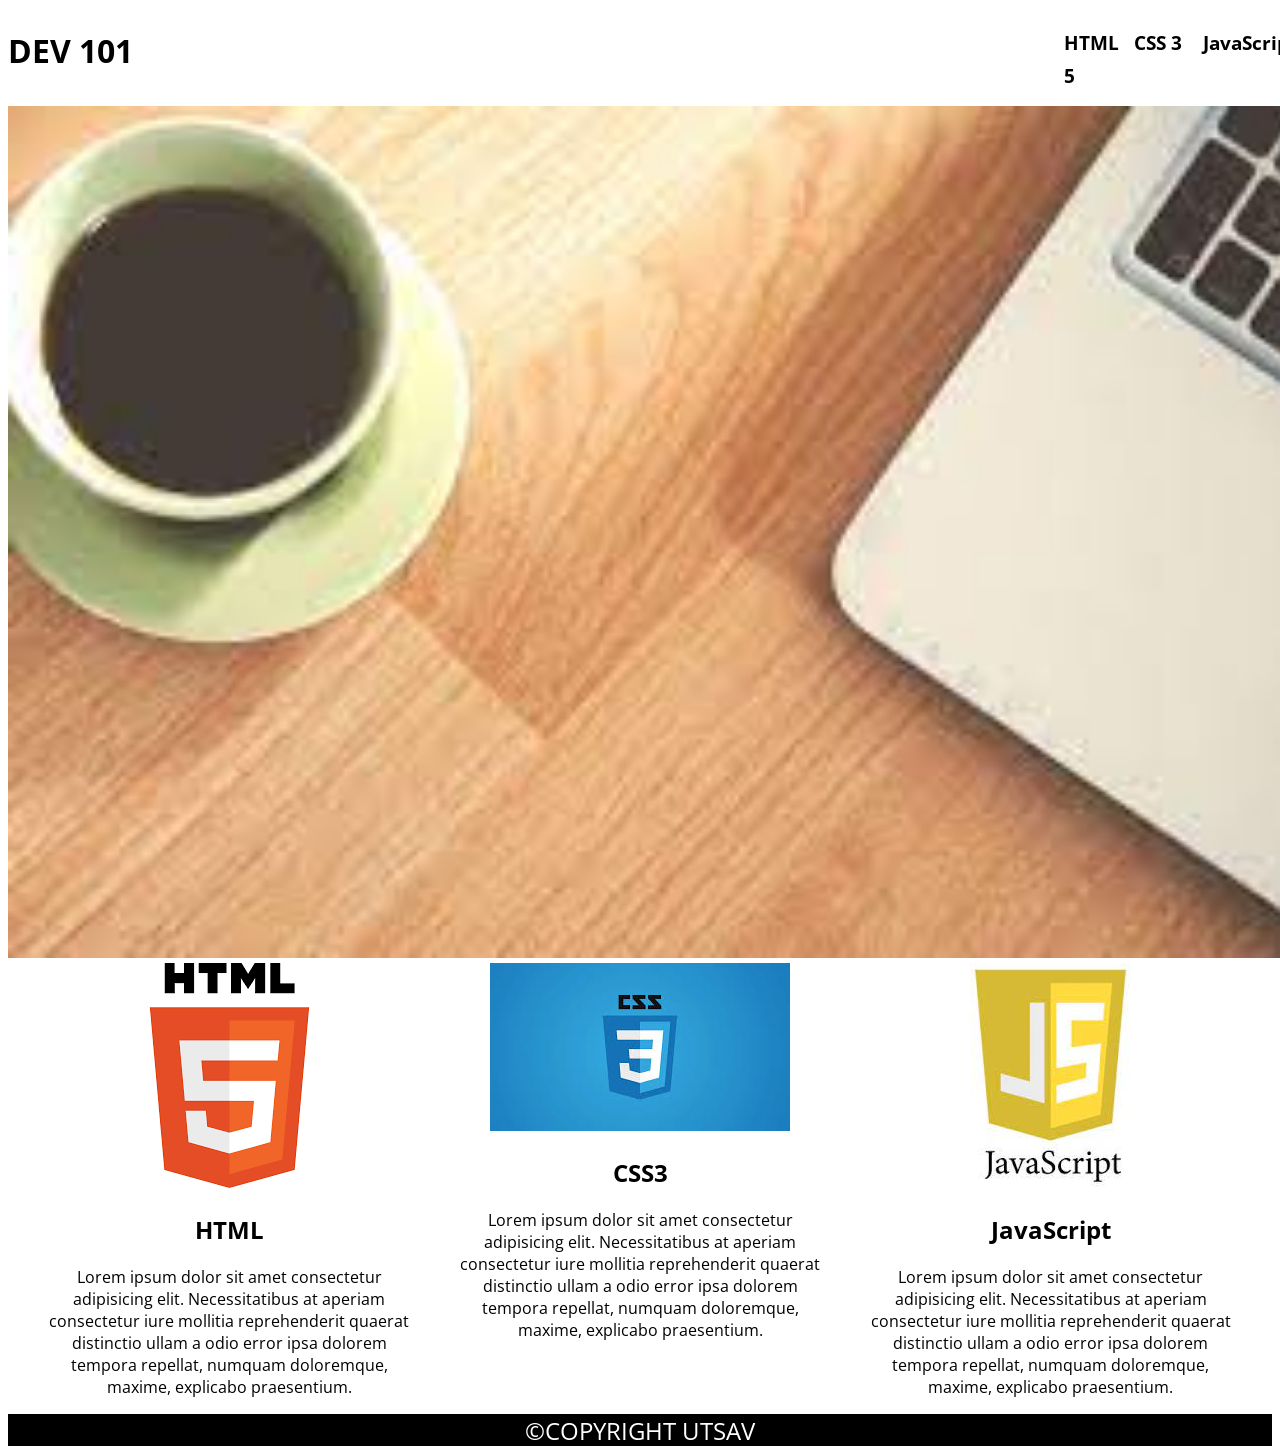
<file: index.html>
<!DOCTYPE html>
<html lang="en">
<head>
    <meta charset="UTF-8">
    <meta http-equiv="X-UA-Compatible" content="IE=edge">
    <meta name="viewport" content="width=device-width, initial-scale=1.0">
    <title>Document</title>
    <link rel="preconnect" href="https://fonts.googleapis.com">
    <link rel="preconnect" href="https://fonts.gstatic.com" crossorigin>
    <link href="https://fonts.googleapis.com/css2?family=Open+Sans&display=swap" rel="stylesheet">
    <link rel="stylesheet" href="style.css">
</head>
<body>
    <header>
    <h1>DEV 101</h1>
    <ul>
        <li><a href="">HTML 5</a></li>
        <li><a href="">CSS 3</a></li>
        <li><a href="">JavaScript</a></li>
    </ul>
    </header>
    
        <img src="download3.jpg" class="main-img">
    <section>
    <div class="parent"> 
    <div class="child">
        <img src="download4.png">
        <h2>HTML</h2>
        <p>Lorem ipsum dolor sit amet consectetur adipisicing elit. Necessitatibus at aperiam consectetur iure mollitia reprehenderit quaerat distinctio ullam a odio error ipsa dolorem tempora repellat, numquam doloremque, maxime, explicabo praesentium.</p>
    </div>
    <div class="child">
        <img src="download5.jpg">
        <h2>CSS3</h2>
        <p>Lorem ipsum dolor sit amet consectetur adipisicing elit. Necessitatibus at aperiam consectetur iure mollitia reprehenderit quaerat distinctio ullam a odio error ipsa dolorem tempora repellat, numquam doloremque, maxime, explicabo praesentium.</p>
    </div>  
    <div class="child">
        <img src="download6.jpg" alt="">
        <h2>JavaScript</h2>
        <p>Lorem ipsum dolor sit amet consectetur adipisicing elit. Necessitatibus at aperiam consectetur iure mollitia reprehenderit quaerat distinctio ullam a odio error ipsa dolorem tempora repellat, numquam doloremque, maxime, explicabo praesentium.</p>
    </div>
    </div>
    </section>
    <footer>&copy;Copyright Utsav</footer>
</body>
</html>
</file>
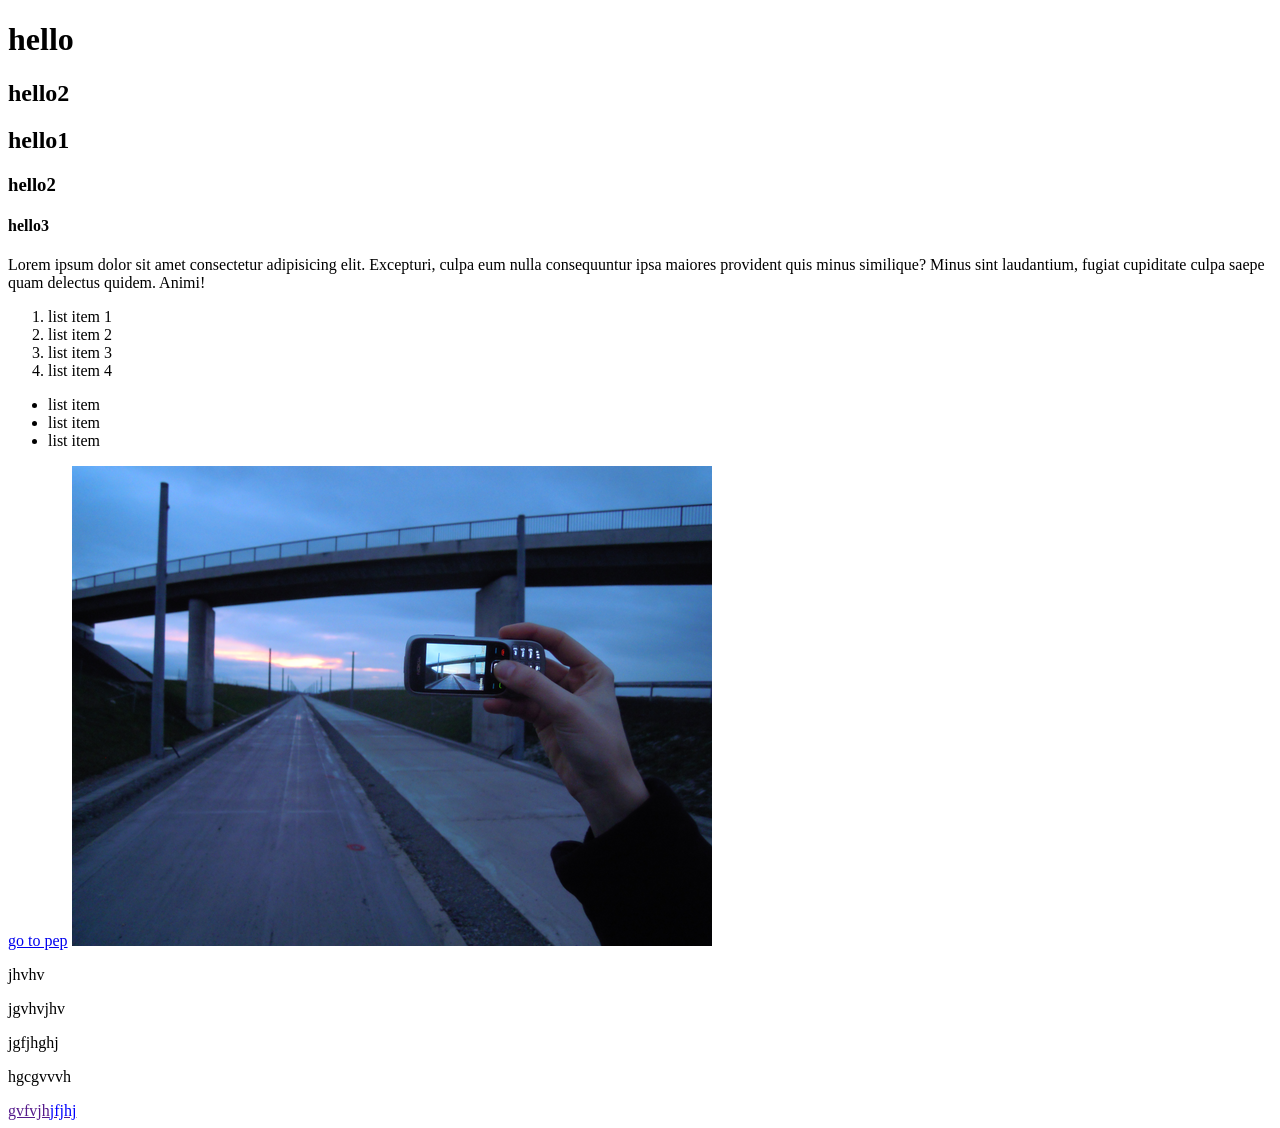
<file: kuch_bhi.html>
<!--  -->
<!DOCTYPE html>
<html lang="en">
<head>
</head>
<body>
    <h1>hello</h1>
    <h2>hello2</h2>
    <h2>hello1</h2>
    <h3>hello2</h3>
    <h4>hello3</h4>
    <!--para-->
    <p>Lorem ipsum dolor sit amet consectetur adipisicing elit. Excepturi, culpa eum nulla consequuntur ipsa maiores provident quis minus similique? Minus sint laudantium, fugiat cupiditate culpa saepe quam delectus quidem. Animi!</p>
    <!--ordered list-->
    <ol>
        <li>list item 1</li>
        <li>list item 2</li>
        <li>list item 3</li>
        <li>list item 4</li>
    </ol>
    <!--unordered list-->
    <ul>
        <li>list item</li>
        <li>list item</li>
        <li>list item</li>
    </ul>
    <!--anchor  -->
    <a href="https://nados.io/">go to pep</a>
    <!--img tag-->
    <img src="Image_created_with_a_mobile_phone.png.webp" alt="yaha landscape aayega">
    <!--code readability-->
    <!--division tag to enclose a block of code-->
    <div class="pkaparent" id=>
        <p>jhvhv</p>
        <p>jgvhvjhv</p>
        <p>jgfjhghj</p>
        <p>hgcgvvvh</p>
    </div>
    <div class="firstanchorkaparent">
        <a href="">gvfvjh<span style="color:blue">jfjhj</span></a>
    </div>
</body>
</html>
</file>
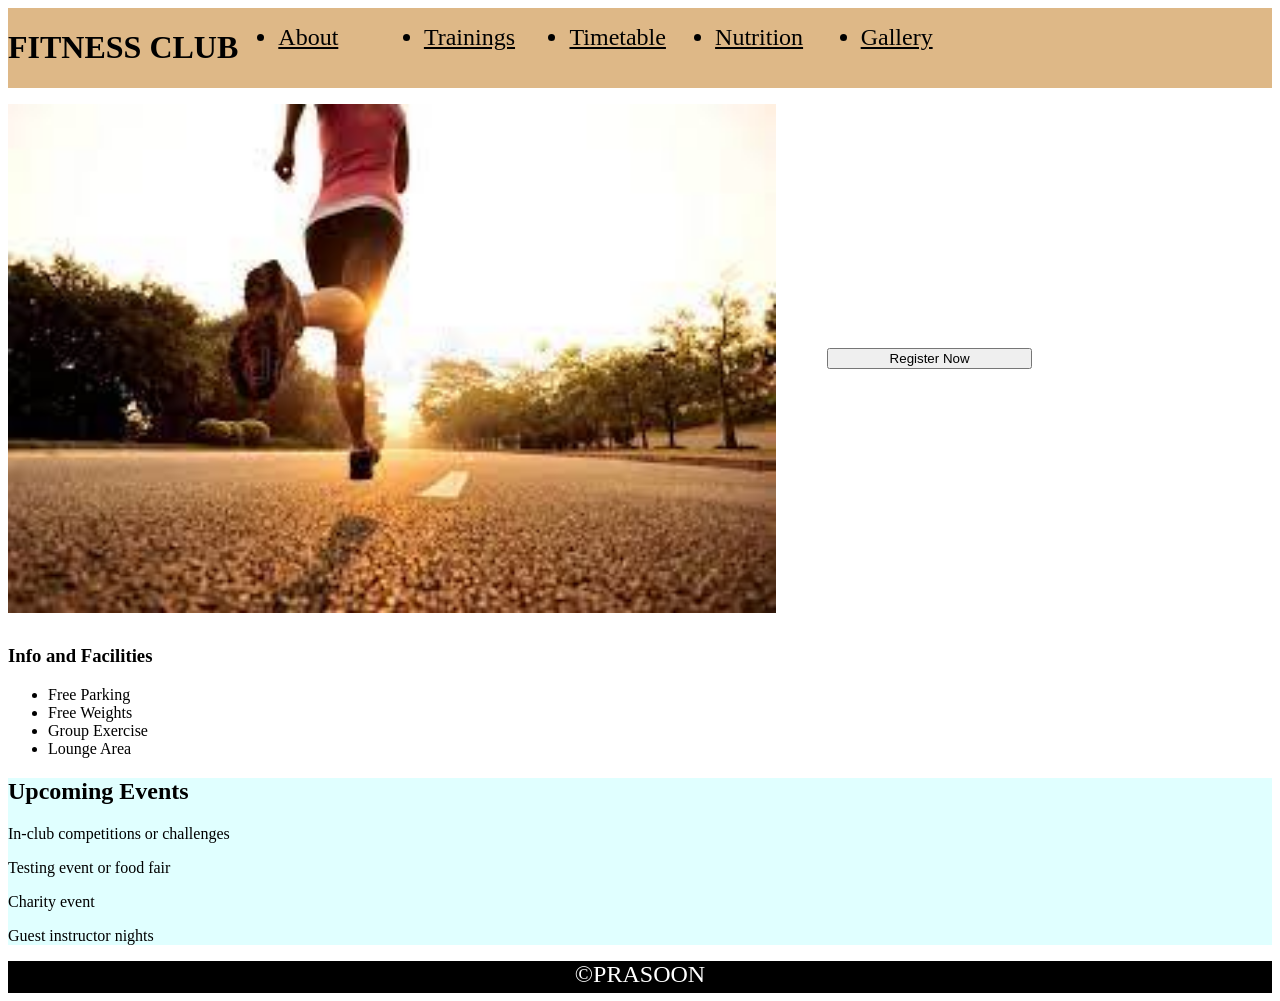
<file: prasoon.html>
<!DOCTYPE html>
<html lang="en">
<head>
    <meta charset="UTF-8">
    <meta http-equiv="X-UA-Compatible" content="IE=edge">
    <meta name="viewport" content="width=device-width, initial-scale=1.0">
    <title>Document</title>
    <style>
        header{
            display: flex;
            background-color: burlywood;
            margin-bottom: 1rem;
        }
        nav{
            
            width: 60vw;
        }
        .he{
            display:flex;
            justify-content: space-evenly;
            width:20 rem;
        }
        .he>.she{
            width:30%;
            font-size: 1.5rem;
        }
        a:link{
        color: black;
        }
        a:visited{
        color: black;
        }
        a:hover{
        color: red;
        }
        a:active{
        color: red;
        }
        .main_img{
            width:75%;
            height:auto;
        }
        button{
            width:20%;
        }
        .child{
            width: 80vw;
            display: flex;
            align-items: center;
            justify-content: space-between;
            margin-bottom: 2rem;
        }
        .upc{
            border: 2px black;
            background-color: lightcyan;
        }
        footer{
            height: 2rem;
            background-color: black;
            color: white;
            text-align: center;
            /*boldness*/
            font-weight: 400;
            font-size: 1.5rem;
            text-transform: uppercase;
        }
    </style>
</head>
<body>
    <header>
        <h1>FITNESS CLUB</h1>
        <nav>
            <ul class="he">
                <li class="she"><a href="">About</a></li>
                <li class="she"><a href="">Trainings</a></li>
                <li class="she"><a href="">Timetable</a></li>
                <li class="she"><a href="">Nutrition</a></li>
                <li class="she"><a href="">Gallery</a></li>
            </ul>
        </nav>
    </header>
    <section>
        <div class="parent">
        <div class="child">
            <img src="download_fit.jpg" class="main_img">
            <button type="button">Register Now</button>
        </div>
        </div>
    </section>
    <div class="kuchbhi">
        <h3>Info and Facilities</h3>
        <ul>
        <li>Free Parking</li>
        <li>Free Weights</li>
        <li>Group Exercise</li>
        <li>Lounge Area</li>
        </ul>
    </div>
    <div class="upc">
        <h2>Upcoming Events</h2>
        <p>In-club competitions or challenges</p>
        <p>Testing event or food fair</p>
        <p>Charity event</p>
        <p>Guest instructor nights</p>
    </div>
    <footer>&copy;Prasoon</footer>
</body>
</html>
</file>
<file: style.css>
body{
   margin: 0 rem 2 rem;
}
*{
    font-family: 'Open Sans', sans-serif;
    box-sizing: border-box;
}
a{
     text-decoration: none;
     font-size: 1.2rem;
     font-weight: bolder;
}
li{
      list-style: none;
}
footer{
    height: 2rem;
    background-color: black;
    color: white;
    text-align: center;
    /*boldness*/
    font-weight: 400;
    font-size: 1.5rem;
    text-transform: uppercase;
}
a:link{
    color: black;
}
a:visited{
    color: black;
}
a:hover{
    color: red;
}
a:active{
    color: red;
}
.parent{
    display: flex;
    margin-top: 2 rem;
    text-align: center;
    justify-content: space-evenly;
}
.child{
    width:30%;
}
header{
    display:flex;
    justify-content: space-between;
}
ul{
    display:flex;
    justify-content: space-evenly;
    width:40 rem;
}
ul>li{
    width:30%;
    font-size: 1.5rem;
}
.main-img{
    width:100vw;
    height: auto;
}
</file>
